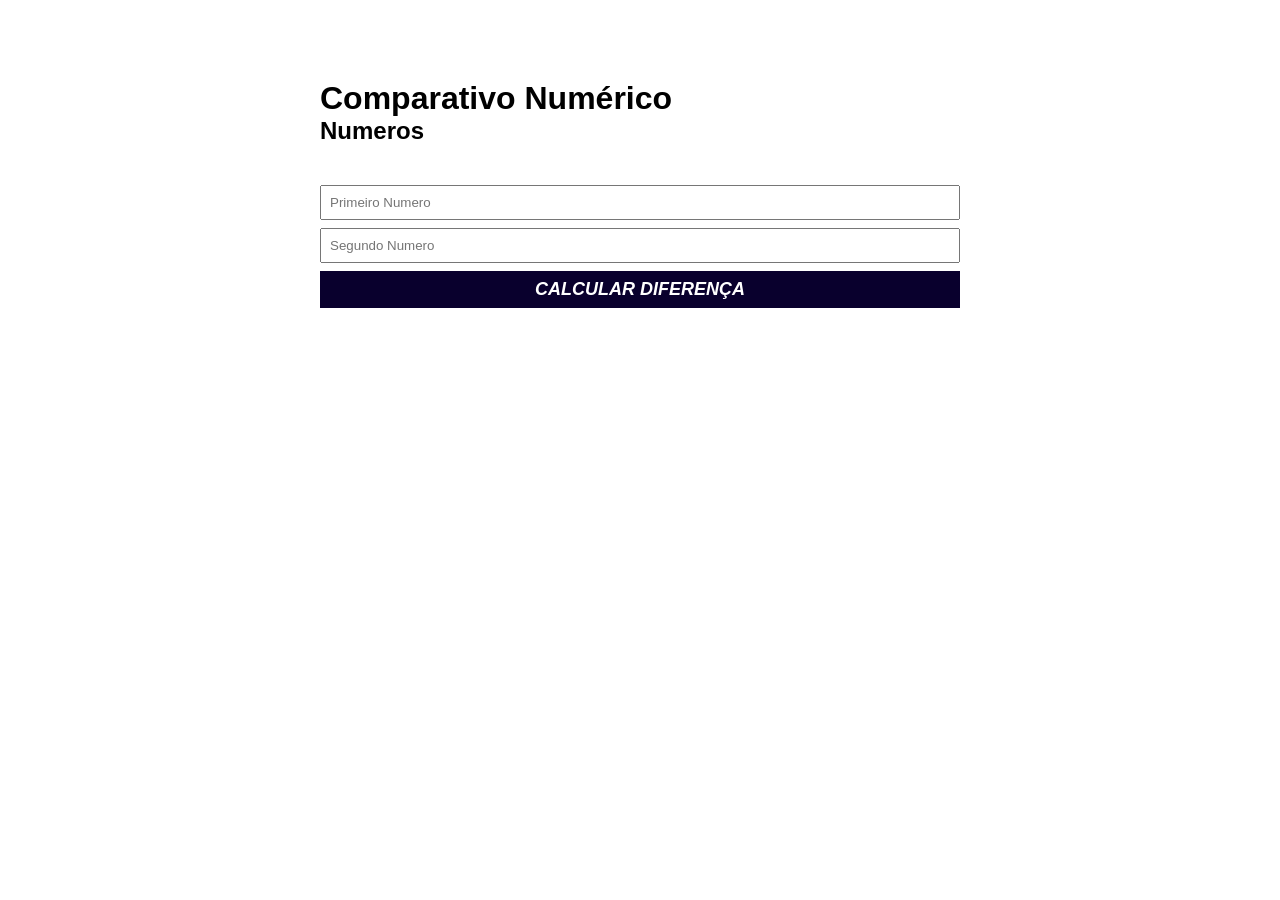
<file: index.html>
<!DOCTYPE html>
<html lang="pt-br">
<head>
    <meta charset="UTF-8">
    <meta http-equiv="X-UA-Comaptible"> 
    <meta name="viewport" content="width=device-width, initial-scale=1.0">
    <title>HTML com JS</title>
    <link rel="stylesheet" href="./main.css"/>
</head>
<body>
    <div class="container">
        <h1>Comparativo Numérico</h1>
        <h2>Numeros</h2>
        <form id="form-number">
            <input type="number"  id="numero-A" required placeholder="Primeiro Numero" />
            <input type="number" id="numero-B" required placeholder="Segundo Numero" />
            <button id="btn-depositar" type="submit">Calcular Diferença</button>
        </form>
        <p class="return-message"></p>
    </div>
    <script src="./main.js"></script>
</body>
</html>
</file>
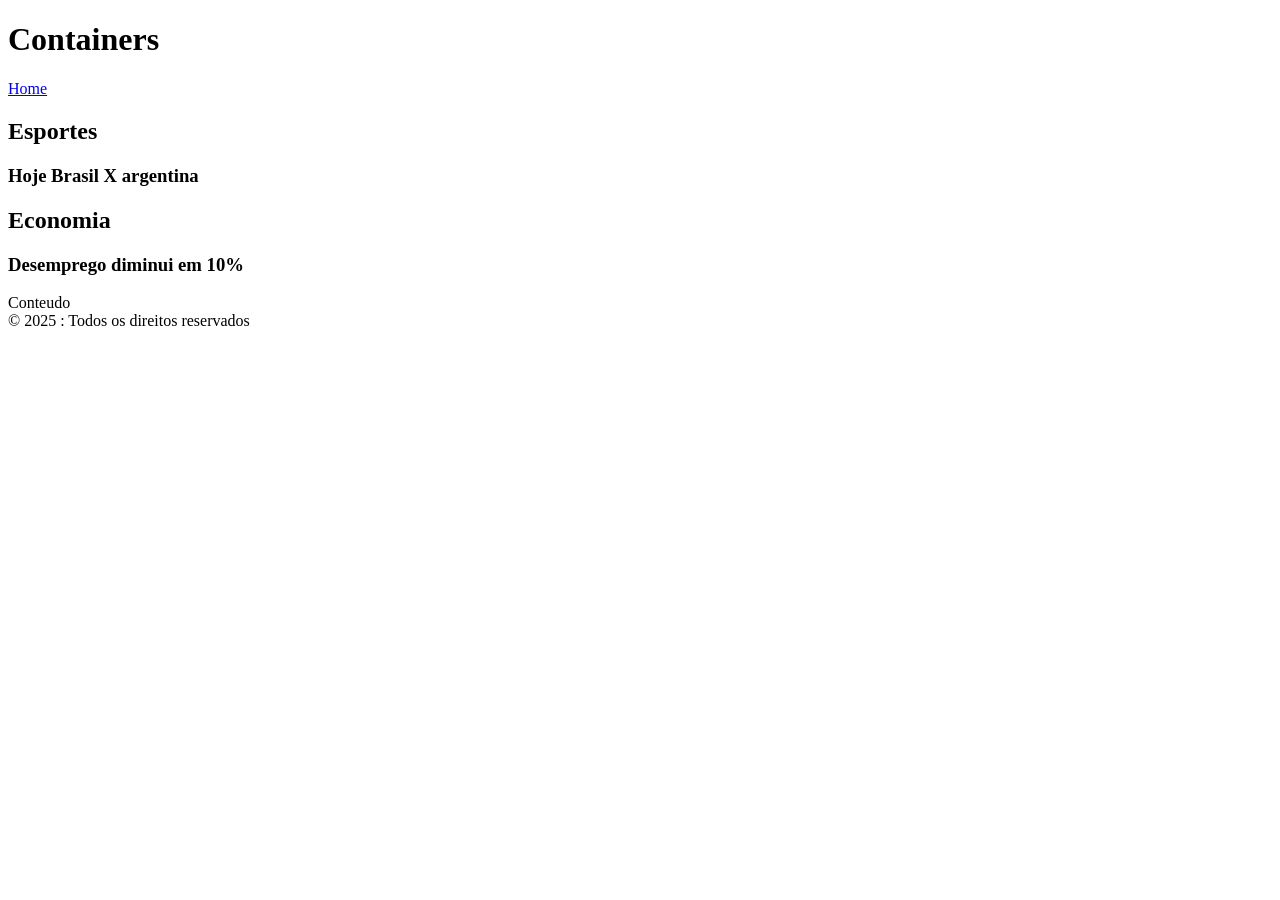
<file: containers.html>
<!DOCTYPE html> 
<html lang="pt-br">
<head>
    <meta charset="UTF-8">
    <meta http-equiv="X-UA-Compatible" content="IE=cHrome">
    <meta name="viewport" content="width=device-width, initial-scale=1.0">
    <title>containers HTML</title>
</head>
<body>
    <header>
        <H1>Containers</H1>
        <nav>
            <a href="./index.html">Home</a>
        </nav>
    </header>
    <main>
        <section>
            <h2>Esportes</h2>
            <article>
                <h3>Hoje Brasil X argentina</h3>
            </article>
        </section>
        <section>
            <h2>Economia</h2>
            <article> 
                <h3>Desemprego diminui em 10%</h4>
            </article>
        </section>
    </main>
    <asaide>
        Conteudo
    </asaide>
    <footer>
        &copy; 2025 : Todos os direitos reservados
    </footer>
</body>
</html>
</file>
<file: main.css>
* {
    margin: 0;
    padding: 0;
    box-sizing: border-box;
    font-family: sans-serif;
}

body {
}

.container {
    margin: 80px auto;
    max-width: 640px;
    width: 100%;
}

form {
    margin-top: 40px;
}

input, button {
    display: block;
    padding: 8px;
    margin-bottom: 8px;
    width: 100%;
    resize: none;
}

button {
    background-color: #09002d;
    border: none;
    text-transform: uppercase;
    color: #fff;
    font-weight: bold;
    font-size: 18px;
    font-style: oblique;
    cursor: pointer;
}

button:hover {
    background-color: #09002d;
}

.return-message {
    background-color: #27ae60;
    padding: 16px;
    color: #fff;
    display: none;
}

/* .sucess-message {
    background-color: #27ae60;
    padding: 16px;
    color: #fff;
    display: none;
}

.error-message {
    font-size: 12px;
    padding: 8px;
    background-color: red;
    color: #fff;
    margin-bottom: 8px;
    display: none;
}

input.error {
    color: red;
    border-color: red;
    outline-color: red;
} */
</file>
